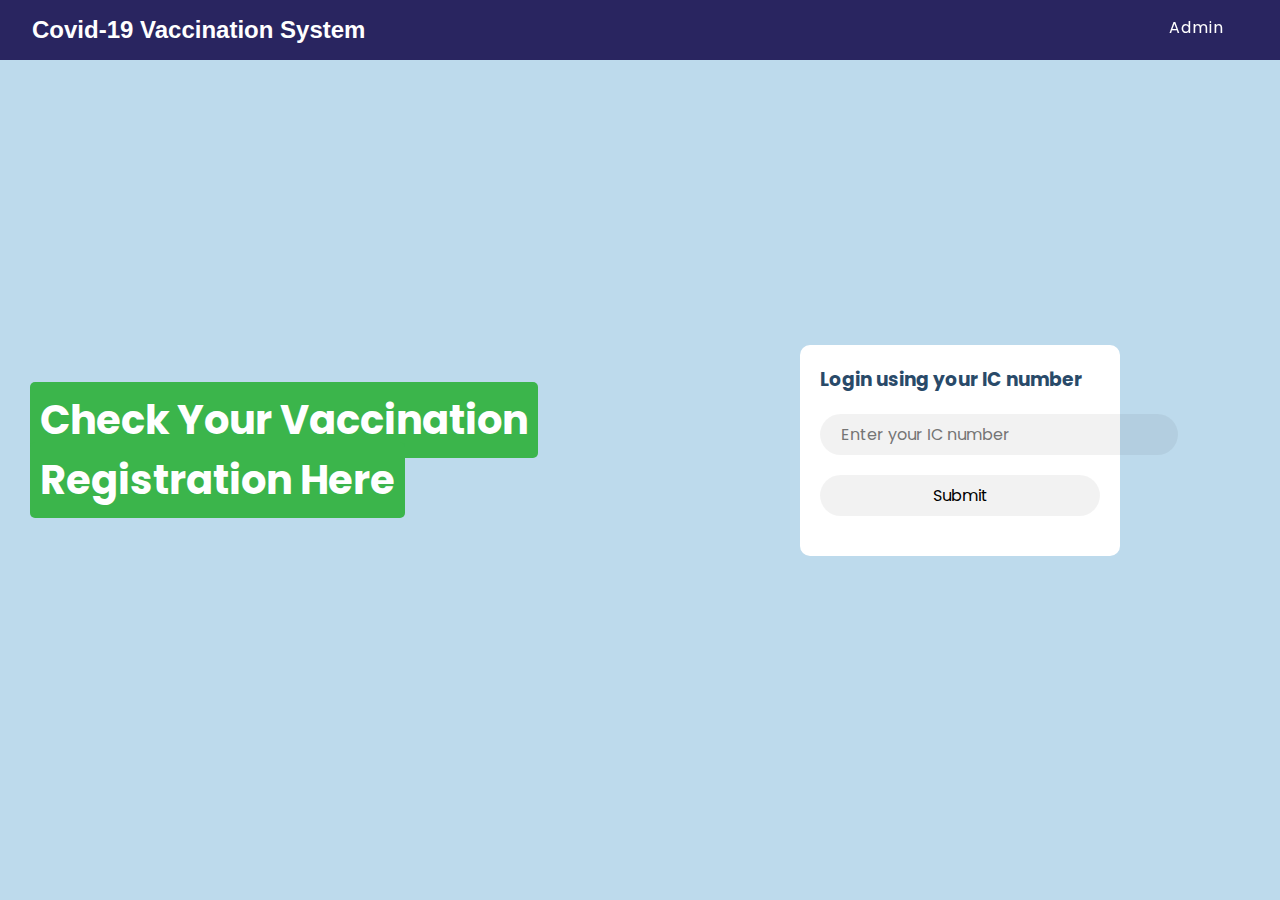
<file: index.html>
<!DOCTYPE html>
<html lang="en">

<head>
    <meta charset="UTF-8">
    <meta http-equiv="X-UA-Compatible" content="IE=edge">
    <meta name="viewport" content="width=device-width, initial-scale=1.0">
    <link rel="stylesheet" type="text/css" href="css/style.css">
    <title>CVS - Main Page</title>
</head>

<body>
    <nav id="navbar" class="">
        <div class="nav-wrapper">
            <!-- Navbar Logo -->
            <div class="logo">
                <h1>Covid-19 Vaccination System</h1> 
            </div>
            <ul id="menu">
                <li><a href="admin-login.html">Admin</a></li>
            </ul>
        </div>
    </nav>

    <div class="container">
        <div class="main-left">
           <h1><mark>Check Your Vaccination</mark></h1>
           <h1><mark>Registration Here</mark>
        </div>
        <div class="main-right">
            <div class="container-login">
                <h3>Login using your IC number</h3>
                <form action="user-login.php" method="POST">
                    <input type="text" name="ICNum" placeholder="Enter your IC number">
                    <input type="submit" name="check" class="login-btn">
                </form>
            </div>
        </div>
    </div>
    

        

</body>

</html>
</file>
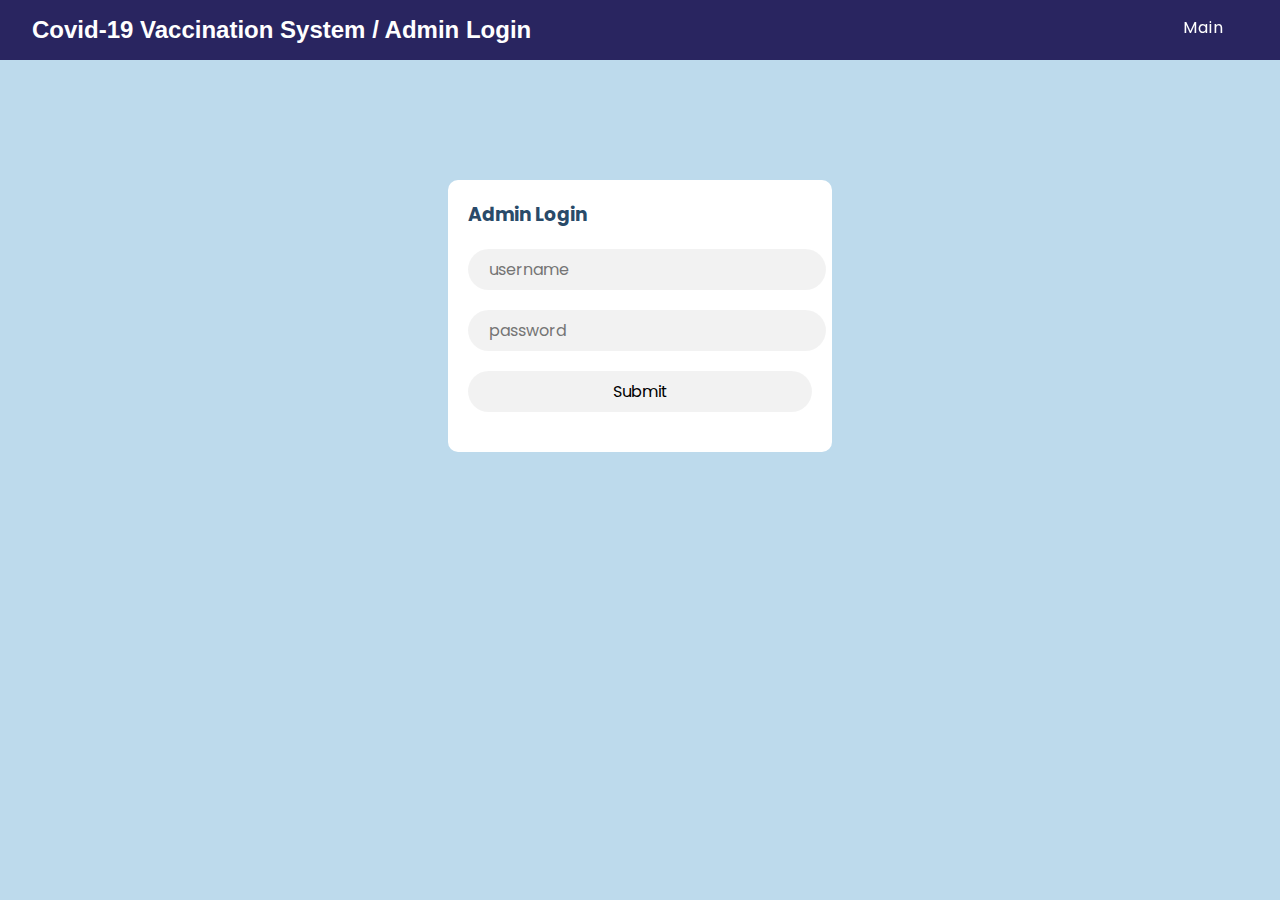
<file: admin-login.html>
<!DOCTYPE html>
<html lang="en">
<head>
    <meta charset="UTF-8">
    <meta http-equiv="X-UA-Compatible" content="IE=edge">
    <meta name="viewport" content="width=device-width, initial-scale=1.0">
    <link rel="stylesheet" type="text/css" href="css/style.css">
    <title>CVS - Admin Login</title>
</head>
<body>
    <nav id="navbar" class="">
        <div class="nav-wrapper">
            <!-- Navbar Logo -->
            <div class="logo">
                <h1>Covid-19 Vaccination System / Admin Login</h1> 
            </div>
            <ul id="menu">
                <li><a href="index.html">Main</a></li>
            </ul>
        </div>
    </nav>

    <div class="inv-cont">
        <div class="container-login" style="width: 30%;">
            <h3>Admin Login</h3>
            <form action="login-engine.php" method="POST">
                <input name="username" type="text" placeholder="username">
                <input name="password" type="password" placeholder="password">
                <input name="login" type="submit" class="login-btn">
            </form>
        </div>
    </div>
    
</body>
</html>
</file>
<file: css/style.css>
@import url('https://fonts.googleapis.com/css2?family=Poppins:ital,wght@0,100;0,200;0,300;0,400;0,500;0,600;0,700;0,800;0,900;1,100;1,200;1,300;1,400;1,500;1,600;1,700;1,800;1,900&display=swap');

* {
    box-sizing: border-box;
    padding: 0%;
    margin: 0%;
    font-family: 'Poppins', sans-serif;
}

body {
    background-color: #BDDAEC;
}

#navbar {
    background: #292560;
    color: #fff;
    position: fixed;
    top: 0;
    height: 60px;
    line-height: 60px;
    width: 100vw;
}

.nav-wrapper {
    margin: auto;
    text-align: center;
    display: block;
    width: 95%;
}

.logo h1 {
    float: left;
    font-size: 1.5em;
    height: 50px;
    font-family: 'Roboto', sans-serif;
    font-weight: 700;

}

#navbar ul {
    display: inline-block;
    float: right;
    list-style: none;
    margin-top: -2px;
    text-align: right;
    transition: transform 0.5s ease-out;
    -webkit-transition: transform 0.5s ease-out;
}

#navbar li {
    display: inline-block;
}

#navbar li a {
    color: #fff;
    display: block;
    font-size: 1em;
    height: 50px;
    letter-spacing: 1px;
    margin: 0 20px;
    padding: 0 4px;
    position: relative;
    text-decoration: none;
    transition: all 0.5s ease;
    -webkit-transition: all 0.5s ease;
    font-family: 'Poppins', sans-serif;

}

#navbar li a:hover {
    color: #3bb54b;
    transition: all 1s ease;
    -webkit-transition: all 1s ease;
}

#navbar li a:before,
#navbar li a:after {
    content: '';
    position: absolute;
    width: 0%;
    height: 2px;
    bottom: -1px;
    background: #fff;
}

#navbar li a:before {
    left: 0;
    transition: 0.5s;
}


#navbar li a:hover:before {
    background: #fff;
    width: 100%;
    transition: width 0.5s cubic-bezier((0.22, 0.61, 0.36, 1));
}

#navbar li a:hover:after {
    background: transparent;
    width: 100%;
    transition: 0s;
}

.main-left {
    width: 50%;
    float: left;
    height: 100px;
    justify-content: center;
    height: 100vh;
    display: flex;
    flex-direction: column;
    justify-content: center;
}

.main-left h1 {
    padding-left: 30px;
    font-size: 40px;
}

.main-left h1 mark {
    background-color: #3bb54b;
    color: #fff;
    padding: 10px;
    border-radius: 5px;
}

.main-right {
    width: 50%;
    float: right;
    height: 100vh;
    justify-content: center;
    display: flex;
    flex-direction: column;
    justify-content: center;
    align-items: center;
}

.container-login {
    height: fit-content;
    background-color: #fff;
    border-radius: 10px;
    width: 50%;
    padding: 20px;
}

.container-login h3 {
    color: #294a69;
    margin-bottom: 20px;
}

.container-login label {
    margin-left: 8px;
}

.container-login input {
    display: block;
    min-width: 100%;
    padding: 7px 2px;
    padding-left: 20px;
    padding-right: 20px;
    margin-top: 10px;
    margin-bottom: 20px;
    border-bottom: 1px solid gray;
    background: rgba(0, 0, 0, 0.05);
    color: #000;
    font-size: 16px;
    border-radius: 50px;
    border: 1px solid transparent;
    padding-left: 20px;
    padding-right: 20px;
    font-size: 16px;
}

.container-login .login-btn:hover {
    background-color: #292560;
    color: #fff;
    animation: fade ease 1s;
}

@keyframes fade {
    0% {
        opacity: 0;
    }

    100% {
        opacity: 1;
    }
}

.inv-cont {
    margin-top: 20vh;
    justify-content: center;
    display: flex;
    flex-direction: column;
    justify-content: center;
    align-items: center;
}

.top-table {
    margin-top: 150px;
    text-align: center;
    margin-left: auto;
    margin-right: auto;
}

.top-table table {
    font-family: 'Poppins', sans-serif;
    margin-left: auto;
    margin-right: auto;
    border-radius: 0.3em;
    border-collapse: collapse;
    overflow: hidden;
    cursor: context-menu;
    margin-top: 100px;
    margin-bottom: 50px;
    width: 76%;
    text-align: center;
    font-size: 0.9em;
}

.top-table table th{
    background-color: #3cb54b;
    color: #fff;
    font-size: 16px;
    padding: 5px;
}

.top-table table td{
    background-color: #ffffff;
    color: #282761;
    font-size: 16px;
    padding: 5px;
}

.top-table table tr .table-header{
    text-align: left;
    padding-left: 20px;
    padding-top: 10px;
    border-radius: 10px 10px 0 0;
    font-size: 18px;
}

.setBtn{
    background-color: #fff;
    color: #3cb54b;
    border: 1px solid #3cb54b;
    margin: 5px 0px 5px 30px;
    padding: 5px 10px 5px 10px;
    border-radius: 5px;
    font-size: 16px;
}

.setBtn:hover{
    background-color: #3cb54b;
    color: #fff;
    border: 1px solid #3cb54b;
}

.setBtn a:link{
    text-decoration: none;
    color: #3cb54b;
}

.setBtn a:hover{
    color: #fff;
}

.cert-cont{
    background-color: #fff;
    color: #000;
    width: 30%;
    height: 70vh;
    justify-content: center;
    text-align: center;
    margin: 100px auto 50px auto; 
    border-radius: 30px;
    padding: 25px;
    font-family: 'Poppins' , sans-serif;
}

.cert-cont h1 {
    font-size: 24px;
    font-weight: 500;
}

.cert-cont h2 {
    font-size: 20px;
    font-weight: 400;
}

.cert-cont hr {
    height: 2px;
}

.Certname {
    font-size: 24px;
    margin-top: 20px;
}

.CertIC {
    font-size: 20px;
    margin-top: 5px;
    margin-bottom: 20px;
}

.certdesc {
    margin-top: 30px;
}

.input{
    display: block;
    min-width: 90%;
    padding: 7px 0px;
    padding-left: 20px;
    padding-right: 20px;
    margin-top: 5px;
    margin-bottom: 20px;
    border-bottom: 1px solid gray;
    background: rgba(0, 0, 0, 0.05);
    color: #000;
    font-size: 16px;
    border-radius: 50px;
    border: 1px solid transparent;
    padding-left: 20px;
    padding-right: 20px;
    font-size: 16px;
}

.container-register{
    margin: 150px auto 50px auto;
    width: 40%;
    height: fit-content;
    border-radius: 25px;
    justify-content: center;
    padding: 30px;
    background-color: #fff;
}

.container-register h1{
    font-family: 'Poppins' , sans-serif;
    font-size: 22px;
    font-weight: 500;
    margin-bottom: 20px;
}

.container-register h2{
    font-family: 'Poppins' , sans-serif;
    font-size: 14px;
    font-weight: 400;
    margin-top: 50px;
    margin-bottom: 10px;
    margin-left: 10px;
}

.container-register label {
    font-family: 'Poppins' , sans-serif;
    font-size: 18px;
    margin-left: 10px;
}

.container-register input {
    display: block;
    min-width: 100%;
    padding: 7px 2px;
    padding-left: 20px;
    padding-right: 20px;
    margin-top: 10px;
    margin-bottom: 20px;
    border-bottom: 1px solid gray;
    background: rgba(0, 0, 0, 0.05);
    color: #000;
    font-size: 16px;
    border-radius: 50px;
    border: 1px solid transparent;
    padding-left: 20px;
    padding-right: 20px;
    font-size: 16px;
}

.container-register .login-btn:hover {
    background-color: #292560;
    color: #fff;
    animation: fade ease 1s;
}
</file>
